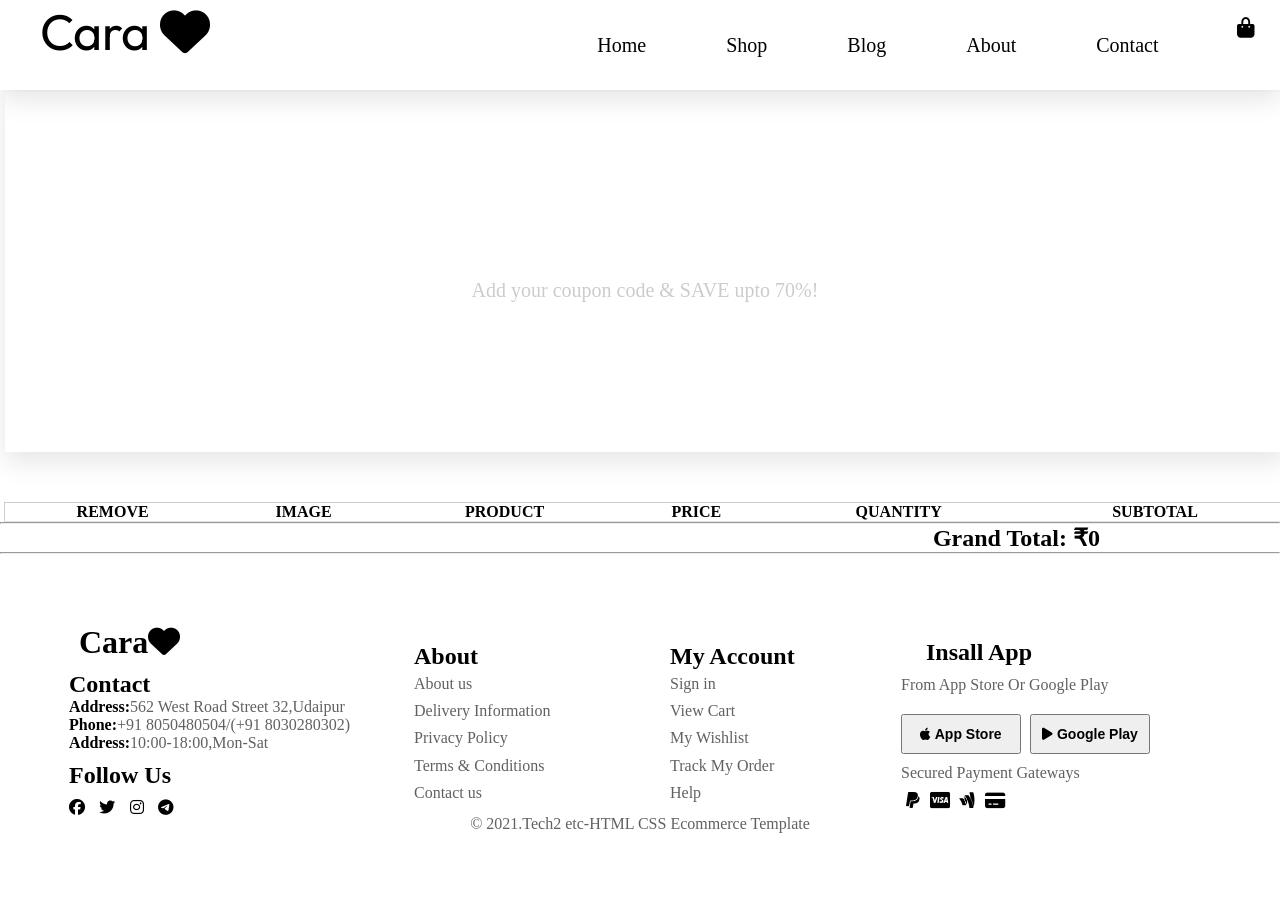
<file: cart.html>
<!DOCTYPE html>
<html lang="en">
<head>
  <meta charset="UTF-8">
  <meta name="viewport" content="width=device-width, initial-scale=1.0">
  <title>Document</title>
  <link rel="stylesheet" href="style.css">
    <link rel="stylesheet" href="https://cdnjs.cloudflare.com/ajax/libs/font-awesome/6.5.1/css/all.min.css">
    <link rel="preconnect" href="https://fonts.googleapis.com">
<link rel="preconnect" href="https://fonts.gstatic.com" crossorigin>
<link href="https://fonts.googleapis.com/css2?family=Edu+NSW+ACT+Cursive:wght@400..700&family=Outfit:wght@100..900&display=swap" rel="stylesheet">

</head>
<body>
  <div class="nav">
      <div id="nav-title">Cara <i  class="fa fa-heart" aria-hidden="true"></i>
</div>
      <div class="nav-links" id="navLinks">
        <a href="index.html">Home</a>
        <a href="shop.html">Shop</a>
        <a href="blog.html">Blog</a>
        <a href="about.html">About</a>
        <a href="contact.html">Contact</a>

      
      </div>
     <a href="cart.html"> <i class="fa fa-shopping-bag shop" aria-hidden="true"></i></a>

<i class="fa fa-bars ham" id="hamburger" aria-hidden="true"></i>

        
    </div>
  
   <div class="cart">
    
  
    <h1>#Cart</h1>
    <p>Add your coupon code & SAVE upto 70%!</p>

  
  </div>
  <div class="space"></div>
  <div class="addcart-container">
    <table>
      <thead>
        <tr>
      <th>REMOVE</th>
      <th>IMAGE </th>
      <TH>PRODUCT</TH>
      <TH>PRICE</TH>
      <TH>QUANTITY</TH>
      <TH>SUBTOTAL</TH>
   
        </tr>
      </thead>
      <tbody id="cart-body">
      
      </tbody>
      
      

    </table>
    <hr>
    <h2 id="grand-total">Grand Total: ₹0</h2>
    <hr>
  </div>
  <div class="space"></div>
  <footer>
    <div class="foot">
      <div class="foot-box-one">
        <h1>Cara<i class="fa fa-heart" aria-hidden="true"></i>
</h1>
        <h2>Contact</h2>
       <p><span>Address:</span>562 West Road Street 32,Udaipur</p>
       <p><span>Phone:</span>+91 8050480504/(+91 8030280302)</p>
       <p><span>Address:</span>10:00-18:00,Mon-Sat</p>
       <h2>Follow Us</h2>
       <div id="fa">
        <i class="fa-brands fa-facebook" aria-hidden="true"></i>
        <i class="fa-brands fa-twitter" aria-hidden="true"></i>
       <i class="fa-brands fa-instagram" aria-hidden="true"></i>
       <i class="fa-brands fa-telegram" aria-hidden="true"></i>

        <i class="fa fa-youtube-play" aria-hidden="true"></i>


       </div>

      </div>
      
      
      <div class="foot-box-two">
        
        <h2>About</h2>
        <ul type="none">
          <li>About us</li>
          <li>Delivery Information</li>
          <li>Privacy Policy</li>
          <li>Terms & Conditions</li>
          <li>Contact us</li>
          
        </ul>
      </div>
      
      <div class="foot-box-three">
        
        <h2>My Account</h2>
        <ul type="none">
          <li>Sign in</li>
          <li>View Cart</li>
          <li>My Wishlist</li>
          <li>Track My Order</li>
          <li>Help</li>
          
        </ul>

      </div>
      
      <div class="foot-box-four">
        
        <h2>Insall App</h2>

       <p>From App Store Or Google Play</p>
       <button id="btn-app">

   <i class="fa-brands fa-apple" aria-hidden="true"></i> App Store</button>
       <button><i class="fa fa-play" aria-hidden="true"></i> Google Play</button>
       <p>Secured Payment Gateways</p>
    <div id="pay">
    <i class="fa-brands fa-paypal" aria-hidden="true"></i>
<i class="fa-brands fa-cc-visa" aria-hidden="true"></i>
<i class="fa-brands fa-google-wallet" aria-hidden="true"></i>
<i class="fa fa-credit-card" aria-hidden="true"></i>
</div>


    
    </div>
    
      </div>
      
      <div id="last-line">
      <p>© 2021.Tech2 etc-HTML CSS Ecommerce Template</p>
    </div>
       

  </footer>

  <script src="script.js"></script>
</body>
</html>
</file>
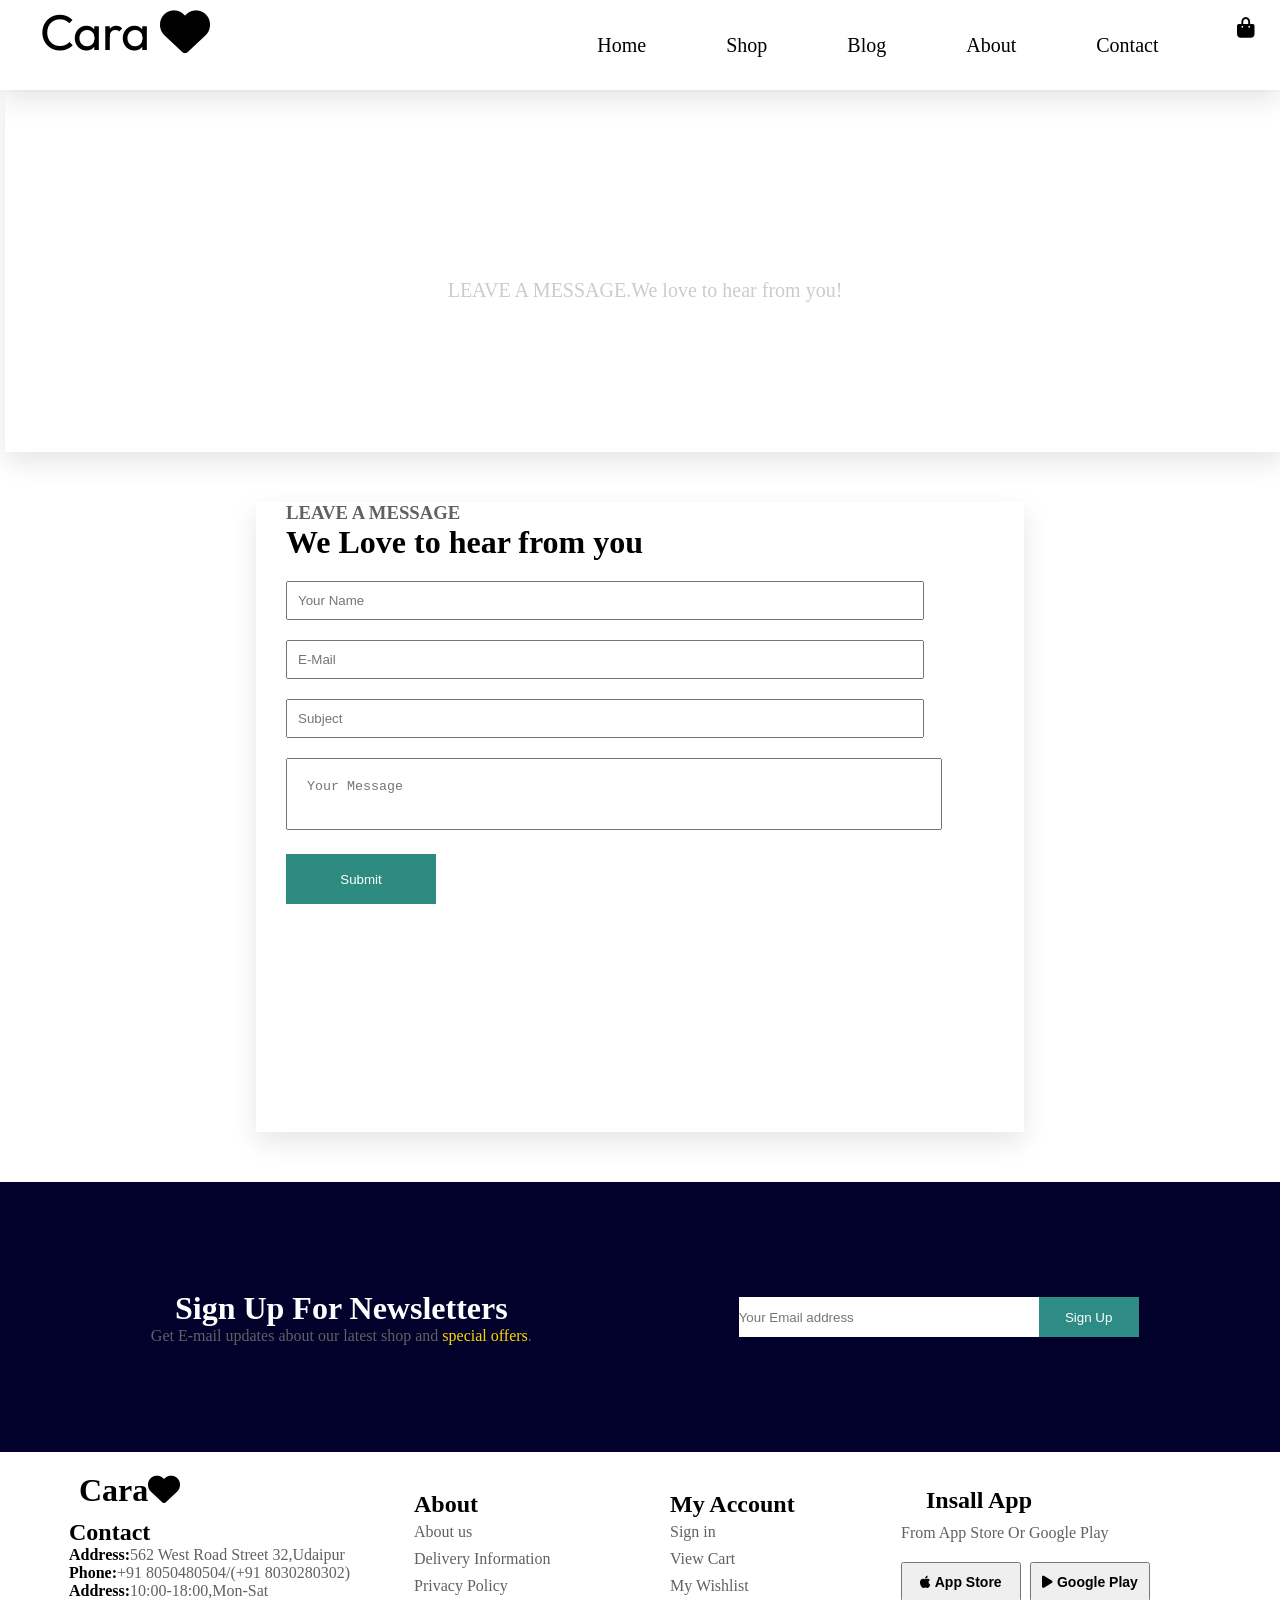
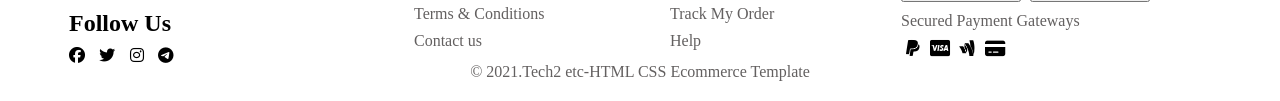
<file: contact.html>
<!DOCTYPE html>
<html lang="en">
<head>
  <meta charset="UTF-8">
  <meta name="viewport" content="width=device-width, initial-scale=1.0">
  <title>Document</title>
  <link rel="stylesheet" href="style.css">
    <link rel="stylesheet" href="https://cdnjs.cloudflare.com/ajax/libs/font-awesome/6.5.1/css/all.min.css">
    <link rel="preconnect" href="https://fonts.googleapis.com">
<link rel="preconnect" href="https://fonts.gstatic.com" crossorigin>
<link href="https://fonts.googleapis.com/css2?family=Edu+NSW+ACT+Cursive:wght@400..700&family=Outfit:wght@100..900&display=swap" rel="stylesheet">

</head>
<body>
  <div class="nav">
      <div id="nav-title">Cara <i  class="fa fa-heart" aria-hidden="true"></i>
</div>
      <div class="nav-links" id="navLinks">
        <a href="index.html">Home</a>
        <a href="shop.html">Shop</a>
        <a href="blog.html">Blog</a>
        <a href="about.html">About</a>
        <a href="contact.html">Contact</a>

      
      </div>
    <a href="cart.html">  <i class="fa fa-shopping-bag shop" aria-hidden="true"></i></a>

<i class="fa fa-bars ham" id="hamburger" aria-hidden="true"></i>

        
    </div>
  
   <div class="know">
    
  
    <h1>#ContactUs</h1>
    <p >LEAVE A MESSAGE.We love to hear from you!</p>
  
  </div>
  <div class="space"></div>
  <div class="frm">
    <div class="frm-div">
    <form>
      <h3>LEAVE A MESSAGE</h3>
      <h1> We Love to hear from you</h1>
      <input type="text" placeholder="Your Name"><br>
      <input type="email" placeholder="E-Mail"><br>
      <input type="text" placeholder="Subject"><br>
      <textarea placeholder="Your Message"></textarea><br>
      <button>Submit</button>
      


    </form>
    </div>
  </div>
  <div class="space"></div>
  <div class="newsletters">
    <div class="news" id="news-one">
      <h1>Sign Up For Newsletters</h1>
      <p>Get E-mail updates about our latest shop and <span>special offers</span>.</p>
    </div>
    <div class="news" id="news-two"> 
      <input type="email" placeholder="Your Email address"><button>Sign Up</button>
    </div>
  </div>
  <footer>
    <div class="foot">
      <div class="foot-box-one">
        <h1>Cara<i class="fa fa-heart" aria-hidden="true"></i>
</h1>
        <h2>Contact</h2>
       <p><span>Address:</span>562 West Road Street 32,Udaipur</p>
       <p><span>Phone:</span>+91 8050480504/(+91 8030280302)</p>
       <p><span>Address:</span>10:00-18:00,Mon-Sat</p>
       <h2>Follow Us</h2>
       <div id="fa">
        <i class="fa-brands fa-facebook" aria-hidden="true"></i>
        <i class="fa-brands fa-twitter" aria-hidden="true"></i>
       <i class="fa-brands fa-instagram" aria-hidden="true"></i>
       <i class="fa-brands fa-telegram" aria-hidden="true"></i>

        <i class="fa fa-youtube-play" aria-hidden="true"></i>


       </div>

      </div>
      
      
      <div class="foot-box-two">
        
        <h2>About</h2>
        <ul type="none">
          <li>About us</li>
          <li>Delivery Information</li>
          <li>Privacy Policy</li>
          <li>Terms & Conditions</li>
          <li>Contact us</li>
          
        </ul>
      </div>
      
      <div class="foot-box-three">
        
        <h2>My Account</h2>
        <ul type="none">
          <li>Sign in</li>
          <li>View Cart</li>
          <li>My Wishlist</li>
          <li>Track My Order</li>
          <li>Help</li>
          
        </ul>

      </div>
      
      <div class="foot-box-four">
        
        <h2>Insall App</h2>

       <p>From App Store Or Google Play</p>
       <button id="btn-app">

   <i class="fa-brands fa-apple" aria-hidden="true"></i> App Store</button>
       <button><i class="fa fa-play" aria-hidden="true"></i> Google Play</button>
       <p>Secured Payment Gateways</p>
    <div id="pay">
    <i class="fa-brands fa-paypal" aria-hidden="true"></i>
<i class="fa-brands fa-cc-visa" aria-hidden="true"></i>
<i class="fa-brands fa-google-wallet" aria-hidden="true"></i>
<i class="fa fa-credit-card" aria-hidden="true"></i>
</div>


    
    </div>
    
      </div>
      
      <div id="last-line">
      <p>© 2021.Tech2 etc-HTML CSS Ecommerce Template</p>
    </div>
       

  </footer>

  <script src="script.js"></script>
</body>
</html>
</file>
<file: style.css>
*{
  margin: 0;
  padding: 0;
}
html,body{
  overflow-x: hidden;
}

.nav{
  height: 10vh;
  width: 100%;
  display: flex;
   background-color: #fff;
   box-shadow: 0 10px 25px rgba(0,0,0,0.1);
     position: relative;
}
#nav-title{
  height: 10vh;
  width: 40%;
  font-size: 50px;

  margin-left: 40px;
  font-family: "Outfit", sans-serif;
  font-optical-sizing: auto;
  font-style: normal;

}
.nav-links{

  height: 10vh;
  width: 60%;
  gap:80px;

  display: flex;
  align-items: center;
  justify-content: center;


}
.nav-links a{
  text-decoration: none;
  color: black;
  font-size: 20px;
  
}
 #hamburger{
  display: none;
}
 .nav .shop{
  text-decoration: none;
  color: black;
  font-size: 20px;
  margin-top: 18px;
  margin-right: 25px;

  

}
.nav .shop:hover{
  color: cadetblue;
}
.nav-links a:hover{
  color:rgb(46, 139, 134);
  text-decoration: underline;
}
.hero{
  height: 80vh;
 width: 100%;
  background:linear-gradient(rgba(0,0,0,0.4),rgba(0,0,0,0.4)) ,url(https://images.unsplash.com/photo-1483985988355-763728e1935b?q=80&w=2070&auto=format&fit=crop&ixlib=rb-4.1.0&ixid=M3wxMjA3fDB8MHxwaG90by1wYWdlfHx8fGVufDB8fHx8fA%3D%3D);
  
background-size: cover;
background-repeat: no-repeat;
background-position:80% center;
display: flex;
align-items: center;

        box-shadow: 0 10px 25px rgba(0,0,0,0.1);


}
.hero-text {
  padding-left: 60px;
  color: white;

}

.hero-text #sea{
    color:rgb(34, 251, 240);

}
.hero-text p{
  color: #ccc;
  padding-top: 5px;

}
.hero-text button{
  padding: 10px;
  color: white;
  background-color:transparent;
  margin-left: 70px;
  margin-top: 15px;
  border: 1px solid white;
  border-radius: 3px;
  cursor: pointer;
  font-size: 20px;
}
.hero-text button:hover{
  background-color:rgb(46, 139, 134);
  border: none;
}
#box{
  display: flex;
  justify-content: space-around;
  flex-wrap: wrap;
  margin-top: 50px;
}

/* ===== CARDS ===== */
.card-container{
  display: flex;
  gap: 1rem;
  flex-wrap: nowrap;
  justify-content: center;
}

.card{
  width: 10rem;
  background: #fff;
  border-radius:1rem;
  padding: 1.5rem;
  box-shadow: 0 0.6rem 1.5rem rgba(0,0,0,0.1);
  text-align: center;
}

#image-box img{
  width: 100%;
  border-radius: 0.3rem;
}



.cart-btn{
  background: white;
  color: gray;
  border: 1px solid gray;
  margin-top: 1rem;
  padding: 0.6rem 1.2rem;
  cursor: pointer;
  transition: 0.3s;
  border-radius: 5px;
}

.cart-btn:hover{
  background: black;
  color: white;
}
.featured{
  
  width: 100%;
  box-shadow: 0 0.6rem 1.5rem rgba(0,0,0,0.1);
  
}
 #featured-text{
  height: 20vh;
  width: 100%;
  display: flex;
  flex-direction: column;
  justify-content: center;
  align-items: center;

}

#featured-text p{
  color: #636060;
  margin-top: 4px;

}
 .menu-card{
      width: 250px;
      background: #fff;
      border-radius:15px;
      padding: 12px;
      box-shadow: 0 10px 25px rgba(0,0,0,0.1);
      text-align: center;
    }
    #image-box{
      position: relative;
    }
    #image-box img{
      width: 100%;
      border-radius: 10px;
      object-fit: cover;
    }
    .menu-card h3{
      margin: 12px 0 5px;
    }
    .rating{
      margin: 8px 0;
      color: orangered;
    }
    .menu-btn{
      background:rgb(46, 139, 134) ;
      color: white;
      border: none;
      padding: 10px 20px;
      cursor: pointer;
      transition: 0.3s;
    }
    .menu-btn:hover{
      background: rgb(46, 139, 134);
    }
    .menu-container{
      display: flex;
      justify-content: space-evenly;
      gap:20px;
      flex-wrap: wrap;
    }
.repair{
  height: 50vh;
  width: 100%;
  background:url(https://images.unsplash.com/photo-1698091235311-f4235a2fffb5?w=600&auto=format&fit=crop&q=60&ixlib=rb-4.1.0&ixid=M3wxMjA3fDB8MHxzZWFyY2h8ODJ8fGJsYWNrJTIwZGVzaW5nZXIlMjBiYWNrZ3JvdW5kfGVufDB8fDB8fHww);
  
background-size: cover;
background-repeat: no-repeat;
background-position:80% center;
margin: 5px;
box-shadow: 0 10px 25px rgba(0,0,0,0.1);
margin-top: 80px;
color: white;
text-align: center;
display: flex;
flex-direction: column;
justify-content: center;
align-items: center;



}
.repair p{
  font-size: 20px;
}
.repair span{
  color: red;
}
.repair button{
  margin-top: 10px;
  padding: 8px;
  font-size: 18px;
  cursor: pointer;
}
.banners{
  height: 50vh;
  width: 100%;
  display: flex;
  justify-content: space-evenly;
  margin-top: 50px;

}
.banners .one{
  width: 40%;
  height: 50vh;
  
}
#buy-two{
   background:linear-gradient(rgba(0,0,0,0.4),rgba(0,0,0,0.4)) , url(https://plus.unsplash.com/premium_photo-1664202526559-e21e9c0fb46a?w=600&auto=format&fit=crop&q=60&ixlib=rb-4.1.0&ixid=M3wxMjA3fDB8MHxzZWFyY2h8MXx8ZmFzaGlvbnxlbnwwfHwwfHx8MA%3D%3D);
   
  
background-size: cover;
background-repeat: no-repeat;
background-position:80% center;
display: flex;
align-items: center;

        box-shadow: 0 10px 25px rgba(0,0,0,0.1);

}
#buy-one{
   background:linear-gradient(rgba(0,0,0,0.4),rgba(0,0,0,0.4)) , url(https://media.istockphoto.com/id/2195321764/photo/flat-lay-of-woman-spring-fashion-collection-in-casual-style-top-view-of-plaid-shirt-handbag.webp?a=1&b=1&s=612x612&w=0&k=20&c=_YAJZoiS6amxYTnFsCG81Zk9_T6GImr3JTxs10wGVQk=);
   
  background-size: cover;
background-repeat: no-repeat;
background-position:80% center;
display: flex;
align-items: center;
        box-shadow: 0 10px 25px rgba(0,0,0,0.1);


}

.banners-sec{
  height: 40vh;
  width: 100%;
  display: flex;
  justify-content: space-evenly;
  margin-top: 50px;
}
.banners-sec h3{
  color: red;
}
.banners-sec h1{
  color: white;
}
.banners-sec .two{
  width: 30%;
  height: 30vh;
  
}
#sec-one{
   background:linear-gradient(rgba(0,0,0,0.4),rgba(0,0,0,0.4)) , url(https://images.unsplash.com/photo-1760565030264-c737b92e887d?w=600&auto=format&fit=crop&q=60&ixlib=rb-4.1.0&ixid=M3wxMjA3fDB8MHxzZWFyY2h8Mnx8c2hvb3BpbmclMjBiYWdzfGVufDB8fDB8fHww);
   
  background-size: cover;
background-repeat: no-repeat;
background-position:80% center;
display: flex;
align-items: center;
justify-content: center;
flex-direction: column;

        box-shadow: 0 10px 25px rgba(0,0,0,0.1);


}
#sec-two{
   background:linear-gradient(rgba(0,0,0,0.4),rgba(0,0,0,0.4)) , url(https://images.unsplash.com/photo-1654939438953-58dca903c976?w=600&auto=format&fit=crop&q=60&ixlib=rb-4.1.0&ixid=M3wxMjA3fDB8MHxzZWFyY2h8Njl8fGZvb3R3ZWFyJTIwY29sbGVjdGlvbnxlbnwwfHwwfHx8MA%3D%3D);
   
  background-size: cover;
background-repeat: no-repeat;
background-position:80% center;
display: flex;
align-items: center;
justify-content: center;
flex-direction: column;

        box-shadow: 0 10px 25px rgba(0,0,0,0.1);


}
#sec-three{
   background:linear-gradient(rgba(0,0,0,0.4),rgba(0,0,0,0.4)) , url(https://media.istockphoto.com/id/1170635789/photo/close-up-of-colorful-t-shirts-on-hangers-apparel-background.webp?a=1&b=1&s=612x612&w=0&k=20&c=4wrKtXrUjm5g8nXPTynOBHnN7wLVdApV9OX0bvqECOY=);
   
  background-size: cover;
background-repeat: no-repeat;
background-position:80% center;
display: flex;
align-items: center;
justify-content: center;
flex-direction: column;

        box-shadow: 0 10px 25px rgba(0,0,0,0.1);


}
.newsletters{
  width: 100%;
  height: 30vh;
  background-color:rgb(1, 1, 43);
  display: flex;
  justify-content: space-evenly;
}

.news{
  height: 30vh;
  width: 40%;

  
}
#news-one{
  display: flex;
  flex-direction: column;
  justify-content: center;
  align-items: center;

}
#news-one h1{
  color: white; 
  
}
#news-one p{
  color: #636060;
}
#news-one span{
  color: gold;
 }
 #news-two{
  display: flex;
  justify-content: center;
  align-items: center;
 }
 #news-two input{
  height: 40px;
  width: 300px;
  border: none;
  border-radius:0;
 }
 #news-two input::selection{
  border: none;
 }
 #news-two button{
  height: 40px;
  width: 100px;
  background-color:  rgb(46, 139, 134);
  color: white;
  border: none;
  border-radius: 0;
 }
 .foot{
  
  width: 100%;
  display: flex;
  justify-content: center;
  align-items: center;
  

 }
 .foot-box-one{

  width: 25%;
  
text-align: left;
  

 }
 .foot-box-one h1{
  margin-top: 20px;
  text-align: left;
  margin-left: 15px;
 }
 .foot-box-one h2{
  text-align: left;
  margin-top: 10px;
  margin-left: 5px;
 }
 .foot-box-one span{
  font-weight: bold;
  margin-left: 5px;
  color: black;
 }
 .foot-box-one p{
   color: #636060;
 }
 #fa{
  margin-top: 10px;
  margin-left: 5px;
  display: flex;
  gap: 0.9rem;
 }
 .foot-box-two{

  width: 20%;

  text-align: left;
 }

 .foot-box-two h2 {
  
  margin-top: 30px;
  margin-left: 30px;
  

 }
 .foot-box-two ul{
  line-height: 1.7rem;
  margin-left: 30px;
  color: #636060;
 }
 .foot-box-three{

  width: 20%;
  

 }
 .foot-box-three h2 {
  
  margin-top: 30px;
  margin-left: 30px;
  

 }
 .foot-box-three ul{
  line-height: 1.7rem;
  margin-left: 30px;
  color: #636060;
 }
 .foot-box-four{
  
  width: 25%;


 }
 .foot-box-four h2{
  margin-left: 30px;
  margin-top: 30px;
 }
 .foot-box-four p{
  color: #636060;
  margin-top:10px;
  margin-left: 5px;
 }
 .foot-box-four button{
  padding: 10px;
  width: 120px;
  margin-top: 20px;
  margin-left: 5px;
  font-weight: bold;
  font-size: 14px;
  
 }
 .foot-box-four #pay{
  margin-top: 10px;
  display: flex;
  justify-content:flex-start;
  gap: 0.6rem;
  font-size: 18px;
  margin-left: 10px;

  
  

 }
 #last-line{
  text-align: center;
  color: #636060;
  margin-bottom: 20px;
 }
 .close-btn{
  position:absolute;
  font-size: 40px;
  cursor: pointer;
  top:5px;
  right: 5px;
  background: red;
  color: white;
  border: none;
  
 }
 /* shop page ka css */
 .stay{
  height: 50vh;
  width: 100%;
  background:url(https://img.freepik.com/premium-photo/black-friday-sale-banner-concept-design-shopping-bag-black-background-with-copy-space-3d-render_46250-3239.jpg?w=740);
  
background-size: cover;
background-repeat: no-repeat;
background-position:80% center;
margin: 5px;
box-shadow: 0 10px 25px rgba(0,0,0,0.1);
margin-top: 2px;
color: white;
text-align: center;
display: flex;
flex-direction: column;
justify-content: center;
align-items: center;



}
.stay p{
  font-size: 20px;
  color: #ccc;
}
.stay span{
  color: red;
}
.space{
  margin-top: 50px;
}
.product-page{
  display:none;
  position:fixed;
  top:0;
  left:0;
  width:100%;
  height:100vh;
  background:#fff;
  z-index:9999;
  overflow:auto;
}

.product-container{
  display:flex;
  padding:60px;
  gap:60px;
}

.product-image{
  flex:1;
  display:flex;
  justify-content:center;
  align-items:center;
}

.product-image img{
  width:80%;
}

.product-details{
  flex:1;
  position:relative;
}

.product-details h1{
  font-size:32px;
  margin-bottom:10px;
}

.brand{
  color:gray;
}

.price{
  font-size:24px;
  color:red;
  margin:15px 0;
}

.rating{
  margin-bottom:15px;
}

.description{
  margin-bottom:20px;
  line-height:1.6;
}

.size-section button{
  padding:10px 20px;
  margin-right:10px;
  cursor:pointer;
}

.btn-group{
  margin-top:30px;
}

.cart-btn{
  padding:12px 25px;
  margin-right:10px;
  background:black;
  color:white;
  border:none;
  cursor:pointer;
}

.buy-btn{
  padding:12px 25px;
  background:red;
  color:white;
  border:none;
  cursor:pointer;
}

.close-btn{
  position:absolute;
  top:0;
  right:0;
  font-size:22px;
  cursor:pointer;
}
/* blog page ka css*/
.read{
  height: 40vh;
  width: 100%;
  background:url(https://images.unsplash.com/photo-1513185041617-8ab03f83d6c5?q=80&w=1170&auto=format&fit=crop&ixlib=rb-4.1.0&ixid=M3wxMjA3fDB8MHxwaG90by1wYWdlfHx8fGVufDB8fHx8fA%3D%3D);
  
background-size: cover;
background-repeat: no-repeat;
background-position:80% center;
margin: 5px;
box-shadow: 0 10px 25px rgba(0,0,0,0.1);
margin-top: 2px;
color: white;
text-align: center;
display: flex;
flex-direction: column;
justify-content: center;
align-items: center;



}
.read p{
  font-size: 20px;
  color: #ccc;
}
.large{
  height: 50vh;
  width: 100%;
  display: flex;
}
.large-item{
  height: 50vh;
  width: 50%;
  box-shadow: 0 10px 25px rgba(0,0,0,0.1);


}
#large-item-pic{
  display: flex;
  align-items: center;
  justify-content: center;


}
#large-pic{
  height: 40vh;
  width: 80%;
  object-fit: cover;
  box-shadow: 0 10px 25px rgba(0,0,0,0.1);
  
}
#large-item-text h1{
  margin-top: 70px;
  margin-left: 20px;
  
}
#large-item-text p{
  color: #636060;
  word-spacing: 7px;
  margin-left: 20px;
}
/*  about ka css */
.know{


height: 40vh;
  width: 100%;
  background:url(https://images.unsplash.com/photo-1598015132635-131afe3ba07f?q=80&w=1170&auto=format&fit=crop&ixlib=rb-4.1.0&ixid=M3wxMjA3fDB8MHxwaG90by1wYWdlfHx8fGVufDB8fHx8fA%3D%3D);
  
background-size: cover;
background-repeat: no-repeat;
background-position:80% center;
margin: 5px;
box-shadow: 0 10px 25px rgba(0,0,0,0.1);
margin-top: 2px;
color: white;
text-align: center;
display: flex;
flex-direction: column;
justify-content: center;
align-items: center;



}
.know p{
  font-size: 20px;
  color: #ccc;
}
.know-div{
  height: 60vh;
  width: 100%;
  display: flex;
}
.know-item{
  height: 60vh;
  width: 50%;
  box-shadow: 0 10px 25px rgba(0,0,0,0.1);


}
#know-item-pic{
  display: flex;
  align-items: center;
  justify-content: center;


}
#know-pic{
  height: 60vh;
  width: 80%;
  object-fit: cover;
  box-shadow: 0 10px 25px rgba(0,0,0,0.1);
  
}
#know-item-text h1{
  margin-top: 50px;
  margin-left: 20px;
  
}
#know-item-text p{
  color: #636060;
  word-spacing: 7px;
  margin-left: 20px;
}
/*  contact ka css*/
.frm{
  height: 70vh;
  width: 100%;
  display: flex;
  flex-direction: column;
  align-items: center;
  justify-content: center;
  
}
.frm-div{
  height: 70vh;
  width: 60%;
  display: flex;
  flex-direction: column;
  box-shadow: 0 10px 25px rgba(0,0,0,0.1);
  
  

}

.frm h3{
  color: #636060;
  margin-left: 30px;
}
.frm h1{
  margin-left: 30px;
}
.frm input{
  width: 80%;
  margin-top: 20px;
  padding: 10px;
  margin-left: 30px;
  
}
.frm input:focus{
  outline: none;
}
.frm textarea{
  width: 80%;
  margin-top: 20px;
  padding: 20px;
  margin-left: 30px;
  resize: none;
  

}
.frm textarea:focus{
  outline: none;
}


.frm button{
  height: 50px;
  width: 150px;
  background-color:rgb(46, 139, 130);
  color: white;
  border: none;
  margin-left: 30px;
  margin-top: 20px;
}
.cart{


height: 40vh;
  width: 100%;
  background:url(https://png.pngtree.com/background/20230618/original/pngtree-supermarket-alley-a-3d-modeling-of-a-shopping-cart-picture-image_3750842.jpg);
  
background-size: cover;
background-repeat: no-repeat;
background-position:80% center;
margin: 5px;
box-shadow: 0 10px 25px rgba(0,0,0,0.1);
margin-top: 2px;
color: white;
text-align: center;
display: flex;
flex-direction: column;
justify-content: center;
align-items: center;



}
.cart p{
  font-size: 20px;
  color:#ccc;
}
 table{
  border: 1px solid #ccc;
  border-collapse: collapse;
  width: 100%;
  white-space: nowrap;
  margin-left: 4px;
 }
 table thead{
  border-bottom: 1px solid #e2e2e2;
 }
 #cart-body td{
  text-align: center;
 }
 #cart-body input{
  width: 50px;
  padding: 5px;
 }
 #grand-total{
  text-align: right;
  margin-right: 180px;
 }
  
/* ===============================
   MOBILE RESPONSIVE (0px–768px)
=================================*/

@media (max-width: 768px) {

  /* NAVBAR */
  .nav {
    
    justify-content:space-around;
    
  }

  #nav-title {
    font-size: 35px;
    margin-top: 10px;
    width: auto;
    
  }

 #hamburger {
    display: block;
    font-size: 35px;
    cursor: pointer;
    margin-right: 50px;
    margin-top: 10px;
  
  }
  #hamburger:hover{
    color: cadetblue;
  }
  .nav-links.show{
    right: 0;
  }


  .nav .shop {
    font-size: 37px;
    margin-top: 10px;
    
    
  }

  .nav-links{
    
    position:fixed;
    top: 0;
    right: -100%;
    width: 70%;
    height: 80vh;
    background:black;
    flex-direction: column;
    justify-content: center;
    align-items: center;
    gap: 30px;
    transition: 0.3s ease-in-out;
    z-index: 1000;
    color:white;
    border-radius: 5px;
    
  }
  .nav-links a{
    color: white;
    border: 2px solid white;
    padding: 10px;
    border-radius: 5px;
  }
  .nav-links a:hover{
    text-decoration: none;
    background-color:cadetblue ;
    color:white;
  }
  

  

  /* HERO SECTION */
  .hero {
    height: 60vh;
    margin: 0;
    background-position: center;
  }

  .hero-text {
    padding: 20px;
  }

  .hero-text h1 {
    font-size: 24px;
  }

  .hero-text h4 {
    font-size: 16px;
  }

  .hero-text button {
    font-size: 16px;
    padding: 8px 16px;
    margin-left: 0;
  }

  /* FEATURE CARDS */
  #box {
    flex-direction: column;
    align-items: center;
    gap: 20px;
  }

  .card {
    width: 50%;
  }

  /* FEATURED PRODUCTS */
  .featured {
    height: auto;
    padding: 10px 10px;
  }

  .menu-container {
    flex-direction: column;
    align-items: center;
  }

  .menu-card {
    width: 90%;
  }

  /* REPAIR SECTION */
  .repair {
    height: auto;
    padding: 40px 20px;
    text-align: center;
  }

  .repair h1 {
    font-size: 20px;
  }

  /* BANNERS */
  .banners {
    display: flex;
    flex-direction: column;
    justify-content: center ;
    align-items: center;
    height: auto;
    gap: 20px;
  }

  .banners .one {
    width: 100%;
    height: 40vh;
  }

  /* SECOND BANNERS */
  .banners-sec {
    flex-direction: column;
    display: flex;
    align-items: center;
    justify-content: center;
    height: auto;
    gap: 20px;
    border: none;
  }

  .banners-sec .two {
    width: 80%;
    height: 30vh;

  }

  /* NEWSLETTER */
  .newsletters {
    margin-top:20px;
    display: flex;
    flex-direction: column;
    height: 50vh;
    width: 100%;
    gap:5px;
  }

  .news {
    width: 100%;
    height: auto;
    text-align: center;
  }

  #news-two {
    flex-direction: column;
    gap: 15px;
  }

  #news-two input {
    width: 100%;
  }

  #news-two button {
    width: 100%;
  }

  /* FOOTER */
  .foot {
    
    flex-direction: column;
    height: auto;
    padding: 20px;
    gap: 20px;
    text-align: center;
  }

  .foot-box-one,
  .foot-box-two,
  .foot-box-three,
  .foot-box-four {
    width: 100%;
    height: auto;
    text-align: center;
  }
.foot-box-one h1{
  text-align: center;
}
.foot-box-one h2{
  text-align: center;
}
#fa i{
  margin: auto;


}
  .foot-box-two ul,
  .foot-box-three ul {
    margin-left: 10px;
  }
  #pay i{
  margin:auto;
  }

  #last-line {
    margin-bottom: 20px;
      font-size: 14px;
  }
  
  /* myy*/
   .menu-card{
      width: 250px;
      background: #fff;
      border-radius:15px;
      padding: 12px;
      box-shadow: 0 10px 25px rgba(0,0,0,0.1);
      text-align: center;
    }
    #image-box{
      position: relative;
    }
    #image-box img{
      width: 100%;
      border-radius: 10px;
      object-fit: cover;
    }
    .menu-card h3{
      margin: 12px 0 5px;
    }
    .rating{
      margin: 8px 0;
      color: orangered;
    }
    .menu-btn{
      background:rgb(46, 139, 134) ;
      color: white;
      border: none;
      padding: 10px 20px;
      cursor: pointer;
      transition: 0.3s;
    }
    .menu-btn:hover{
      background: rgb(46, 139, 134);
    }
    .menu-container{
      display: flex;
      justify-content: space-evenly;
      gap:10x;
      flex-wrap: wrap;
    }
    /*shop page ka css */
    /* Mobile Responsive */
@media (max-width: 768px){

  .product-container{
    flex-direction: column;   /* side by side ki jagah upar neeche */
    padding:20px;
    gap:20px;
  }

  .product-image img{
    width:100%;
  }

  .product-details h1{
    font-size:22px;
  }

  .price{
    font-size:20px;
  }

  .size-section button{
    padding:8px 15px;
    margin-bottom:10px;
  }

  .btn-group{
    display:flex;
    flex-direction:column;
    gap:10px;
  }

  .cart-btn,
  .buy-btn{
    width:100%;
  }

  .close-btn{
    top:10px;
    right:15px;
  }

}
}
</file>
